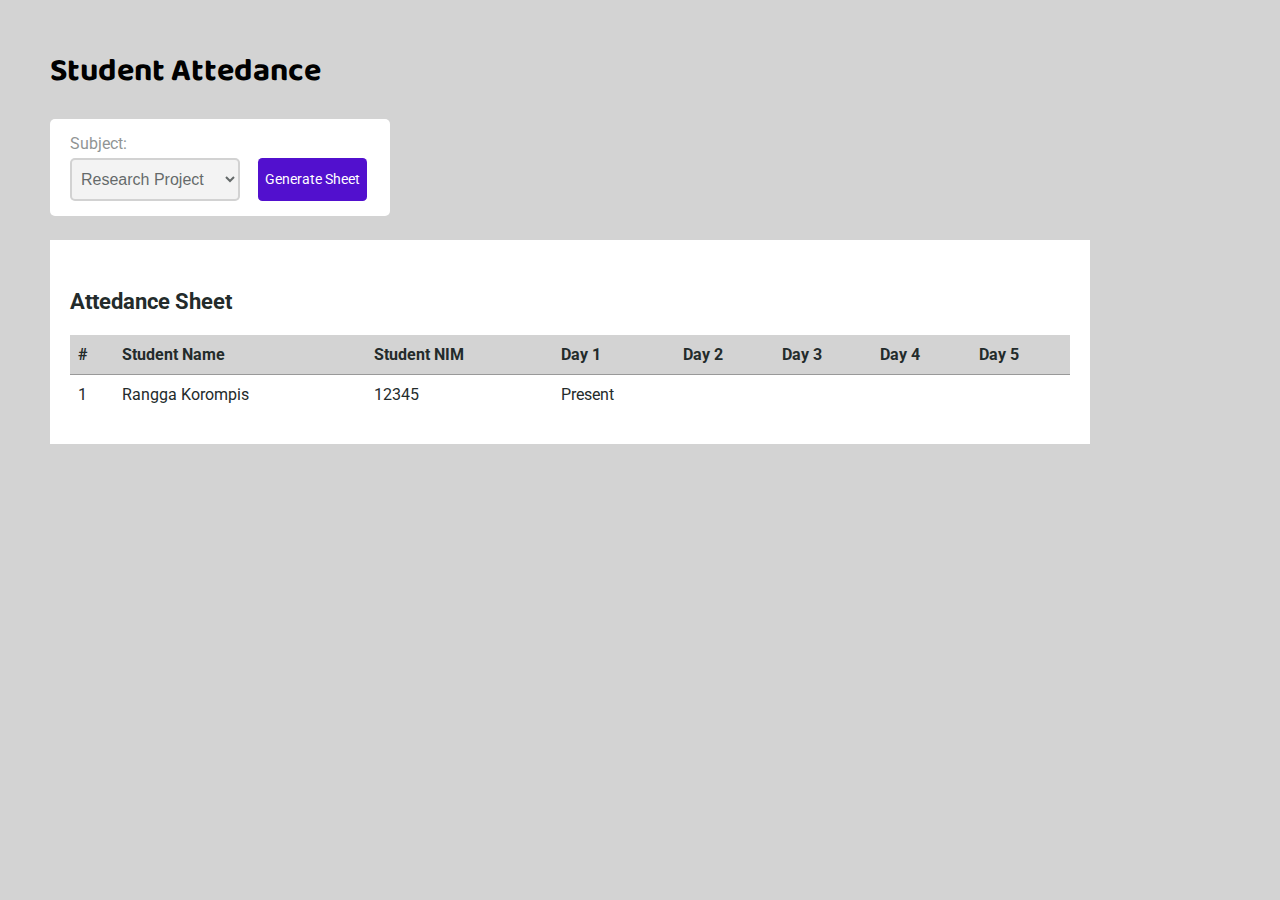
<file: src/pages/viewAttedance.html>
<!DOCTYPE html>
<html lang="en">
  <head>
    <meta charset="UTF-8" />
    <meta http-equiv="X-UA-Compatible" content="IE=edge" />
    <meta name="viewport" content="width=device-width, initial-scale=1.0" />
    <title>Student Attedance | NFC Unklab Attedance</title>
    <link rel="stylesheet" href="../style/viewAttedance.css" />
    <!-- Google Fonts -->
    <link rel="preconnect" href="https://fonts.googleapis.com" />
    <link rel="preconnect" href="https://fonts.gstatic.com" crossorigin />
    <link
      href="https://fonts.googleapis.com/css2?family=Baloo+Bhai+2:wght@400;800&family=Roboto&display=swap"
      rel="stylesheet"
    />
  </head>
  <body>
    <div class="container">
      <h1 class="title">Student Attedance</h1>
      <!-- Subject -->
      <div class="subject">
        <label for="class-name">Subject:</label>
        <div class="input-wrap">
          <select name="class-name" id="class-name">
            <option value="class1">Research Project</option>
            <option value="class2">class2</option>
          </select>
          <div class="generate-btn">Generate Sheet</div>
        </div>
      </div>

      <!-- Attedance Sheet -->
      <div class="attedance-sheet">
        <h2 class="caption">Attedance Sheet</h2>
        <table>
          <tr>
            <th>#</th>
            <th>Student Name</th>
            <th>Student NIM</th>
            <th>Day 1</th>
            <th>Day 2</th>
            <th>Day 3</th>
            <th>Day 4</th>
            <th>Day 5</th>
          </tr>
          <tr>
            <td>1</td>
            <td>Rangga Korompis</td>
            <td>12345</td>
            <td>Present</td>
          </tr>
        </table>
      </div>
    </div>
  </body>
</html>
</file>
<file: src/style/viewAttedance.css>
/* Basic Style */
:root {
  /* Colors */
  --basic-color: #5210ce;
  --white-color: #fff;
  --font-color: #232b2b;
  --bg-color: #d3d3d3;
  /* Fonts */
  --baloo-bhai: "Baloo Bhai 2", cursive;
  --roboto: "Roboto", sans-serif;
}

/* Universal Style */
body {
  margin: 0;
  padding: 0;
  box-sizing: border-box;
  font-family: var(--roboto);
  font-size: 1em;
  background: var(--bg-color);
}

/* Container */
.container {
  padding: 1.5625em 3.125em;
}

.title {
  font-family: var(--baloo-bhai);
}

/* subject */
.subject {
  background: var(--white-color);
  padding: 0.9375em 1.25em;
  border-radius: 0.3125em;
  max-width: 300px;
}

.subject label {
  color: var(--font-color);
  opacity: 0.5;
}

.input-wrap {
  display: flex;
  margin-top: 0.3125em;
}

#class-name {
  width: 170px;
  font-size: 1rem;
  padding: 0.625em 0.3125em;
  color: var(--font-color);
  opacity: 0.7;
  border: 0.125em solid rgba(0, 0, 0, 0.2);
  border-radius: 0.3125em;
}

.generate-btn {
  font-size: 0.875rem;
  padding: 0.625em 0.5em;
  background: var(--basic-color);
  color: var(--white-color);
  display: flex;
  justify-content: center;
  align-items: center;
  border-radius: 0.3125em;
  margin-left: 1.25em;
  cursor: pointer;
}

/* attedance-sheet */
.attedance-sheet {
  background: var(--white-color);
  margin-top: 1.5em;
  padding: 1.875em 1.25em;
  color: var(--font-color);
  width: 1000px;
}

.attedance-sheet table {
  border-collapse: collapse;
  width: 100%;
  margin-top: 1.3em;
}

.caption {
  font-size: 1.4rem;
  font-weight: 700;
  text-align: left;
}

tr th,
tr td {
  padding: 0.625em 0.5em;
}

tr th {
  background: var(--bg-color);
  border-bottom: 1px solid #999;
  text-align: left;
}
</file>
